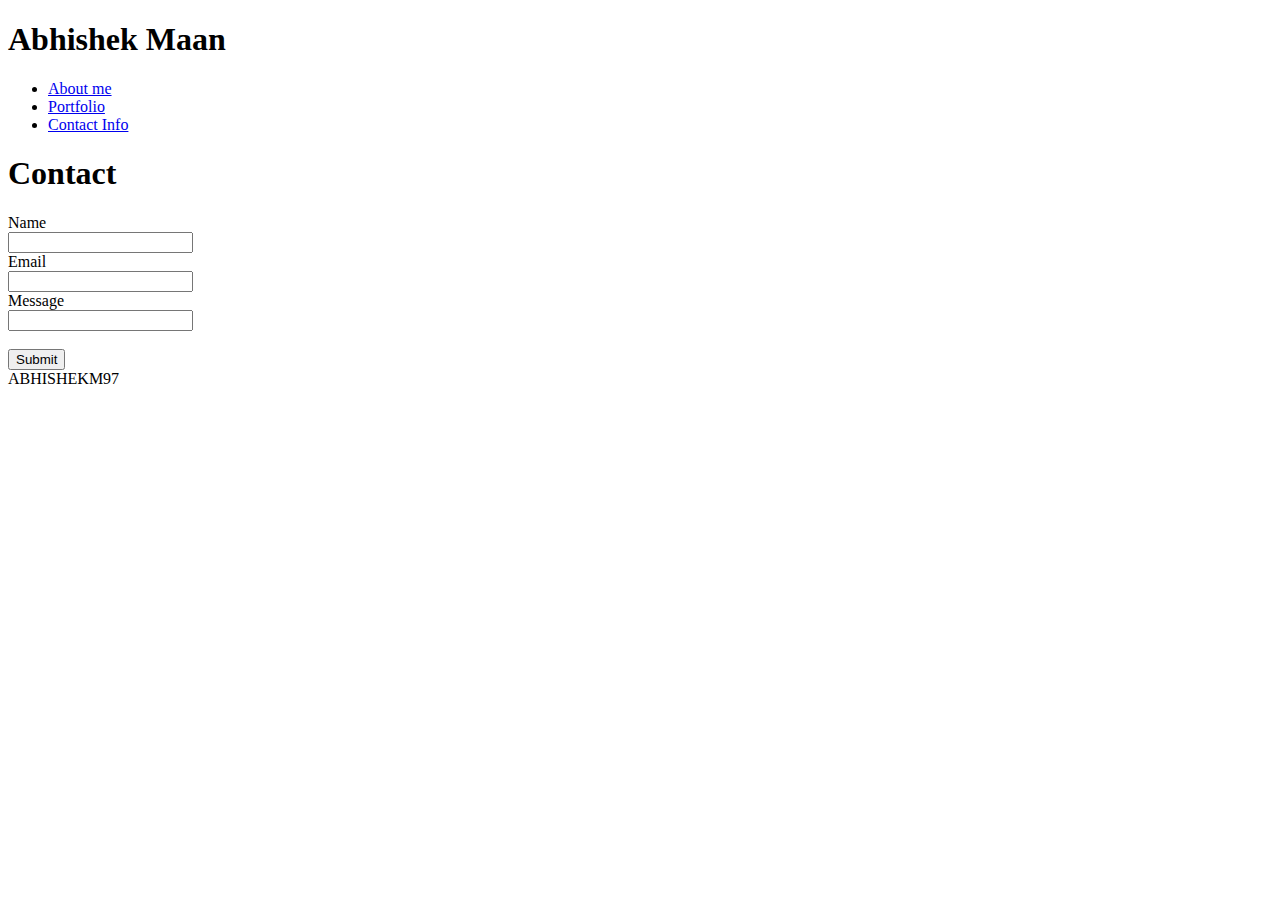
<file: contact.html>
<!DOCTYPE html>
<html>
    <head>
    <title>Abhishek Maan' Portfolio|Home></title>
    <meta charset="UTF-8">
    <meta name="viewport" content="width=device-width, initial-scale=1">
    <link rel="stylesheet" href="C:\Users\Abhishek Maan\Documents\George Washington University_Cbootcamp\Homework\Basic Portfolio\Basic-Portfolio\css/style.css">
    </head>
    <body> 
        <header>
            <div class="container">
                <div id="name">
                    <h1>Abhishek Maan</h1>
                </div>
                <nav>
                    <ul>
                        <li><a href="index.html">About me</a></li>
                        <li><a href="portfolio.html">Portfolio</a></li>
                        <li><a href="contact.html">Contact Info</a></li>
                    </ul>
                </nav>
            </div>
        </header>

        <section id="info">
            <h1>Contact</h1>
            <form action="/action_page.php" id="FORM">
                Name <br>
                <input type="text" name ="FullName" maxlength="70">
                <br>
                Email<br>
                <input type="text" maxlength="50">
                <br>
                Message<br>
                <input id="MSG" type = "text" maxlength="5000">
                <br><br>
                <input id="Submit" type="submit">
            </form>
        <footer>ABHISHEKM97</footer>
</file>
